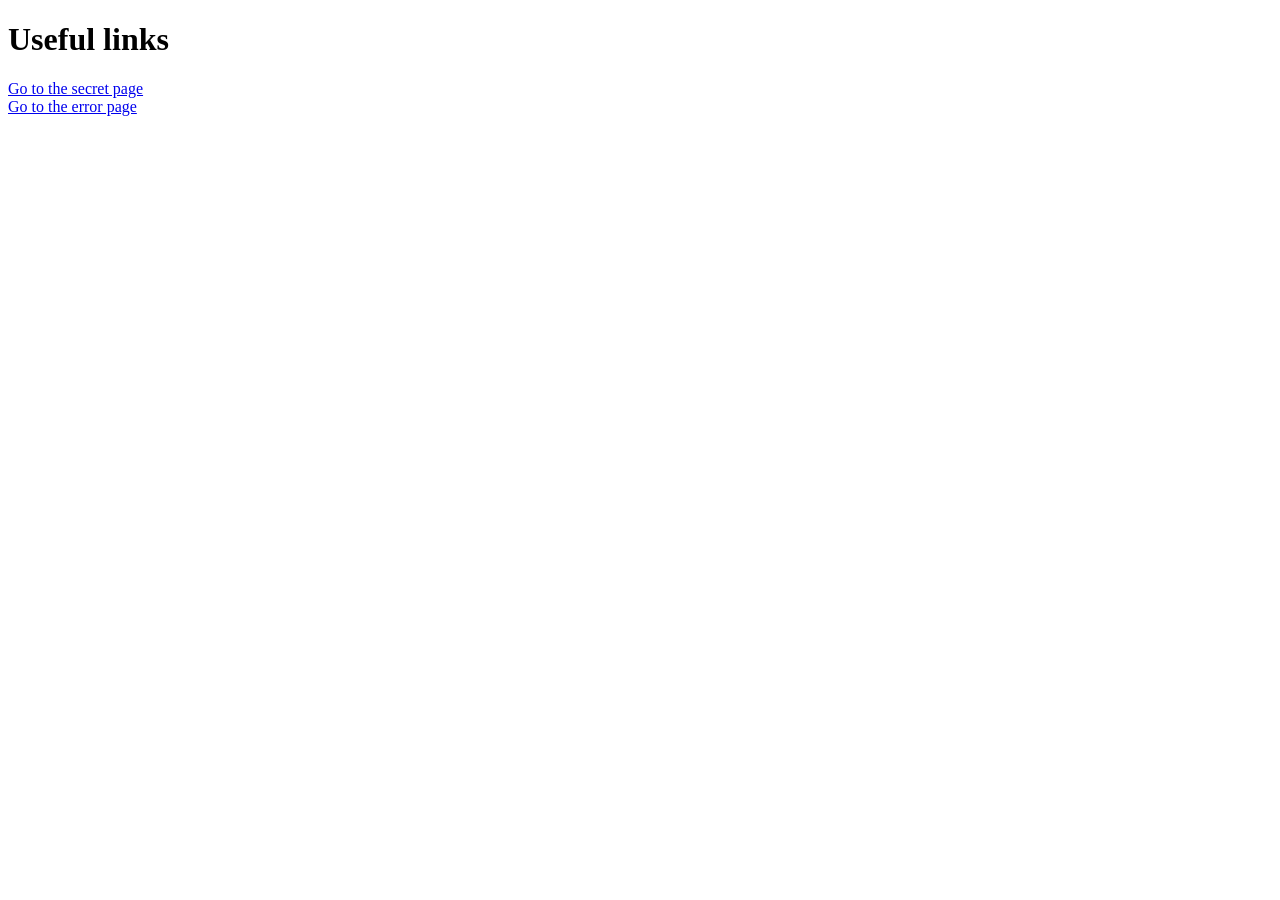
<file: activite_1/templates/index.html>
<!DOCTYPE html>
<html lang="en">
<head>
    <meta charset="UTF-8">
    <meta name="viewport" content="width=device-width, initial-scale=1.0">
    <title>Test Flask</title>
</head>
<body>
    <h1>Useful links</h1>
    <a href="secret">Go to the secret page</a>
    <br>
    <a href="error">Go to the error page</a>
</body>
</html>
</file>
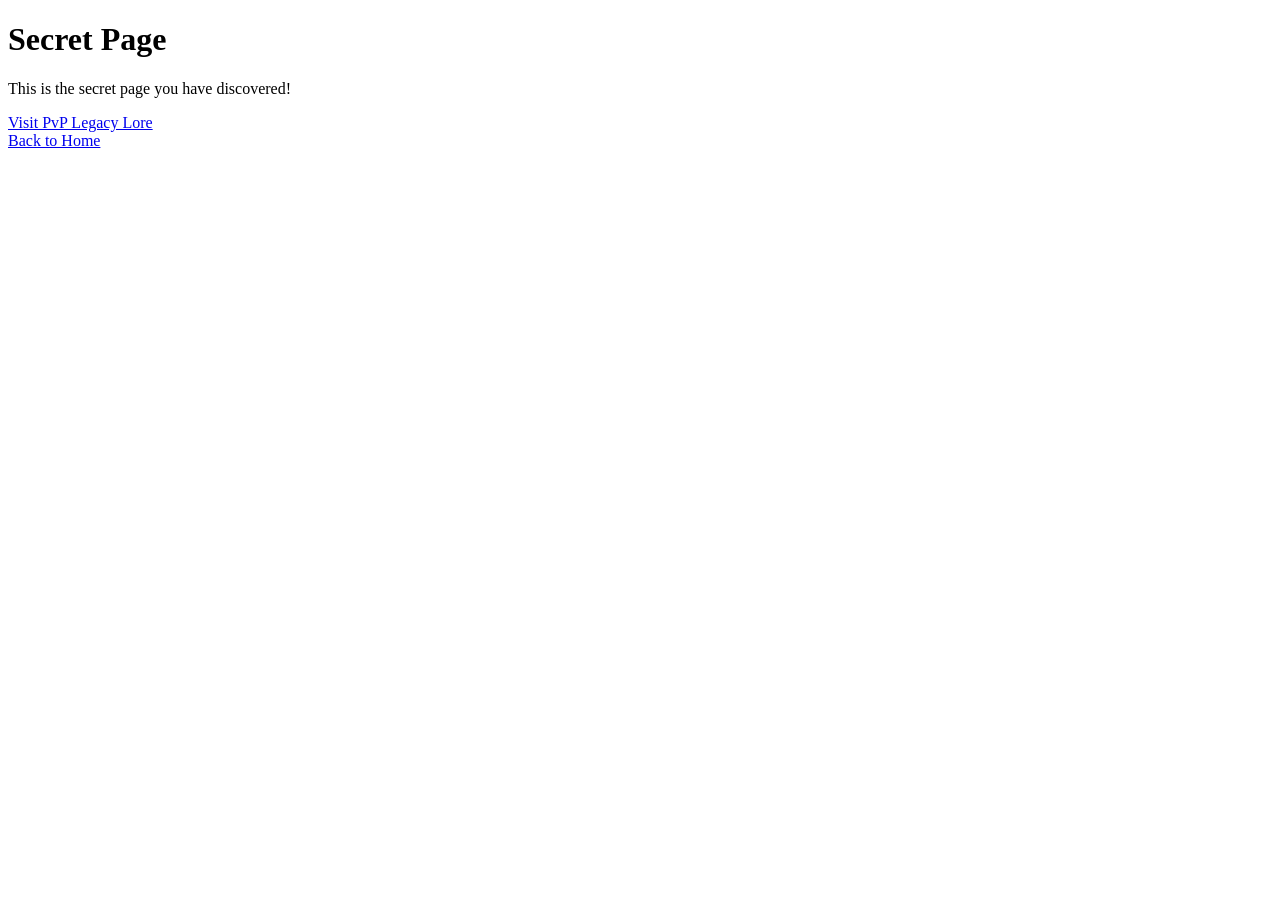
<file: activite_1/templates/secret.html>
<!DOCTYPE html>
<html lang="en">
<head>
    <meta charset="UTF-8">
    <meta name="viewport" content="width=device-width, initial-scale=1.0">
    <title>Document</title>
</head>
<body>
    <h1>Secret Page</h1>
    <p>This is the secret page you have discovered!</p>
    <a href="https://lore.pvplegacy.online" target="_blank">Visit PvP Legacy Lore</a>
    <br>
    <a href="/">Back to Home</a>
</body>
</html>
</file>
